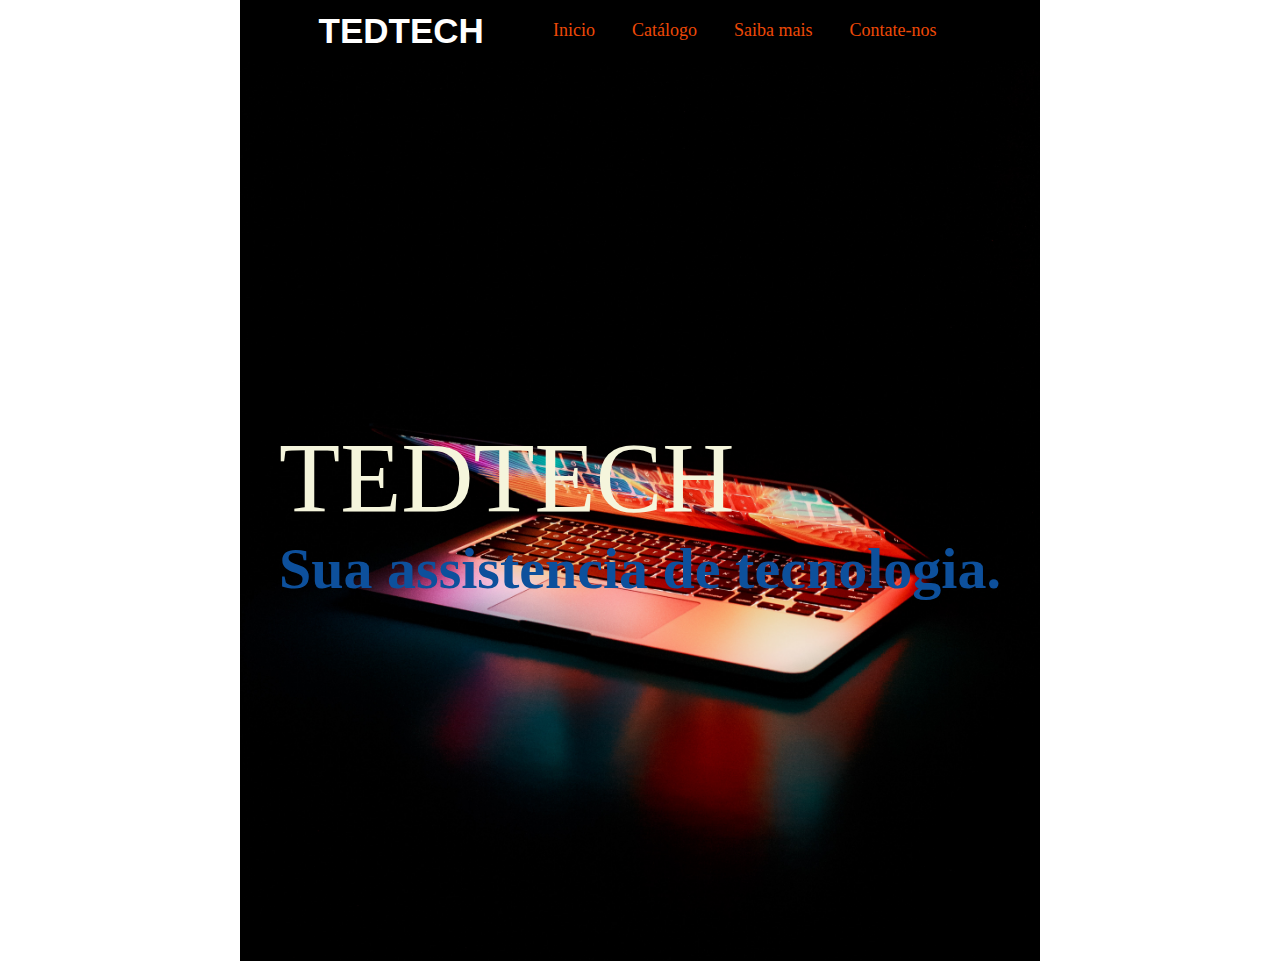
<file: index.html>
<!DOCTYPE html>
<html lang="pt-br">
<head>
    <meta charset="UTF-8">
    <meta name="viewport" content="width=device-width, initial-scale=1.0">
<link rel="stylesheet" href="styles.css">
    <title>Document</title>
</head>
<body>
    <nav>
        <div class="Logo">
          <a href="index.html"> TEDTECH</a>  
        </div>
        <ul>
            <li> <a href="index.html">Inicio</a> </li>
            <li> <a href="catalogo.html">Catálogo</a> </li>
            <li> <a href="saibamais.html"> Saiba mais</a></li>
            <li> <a href="contato.html">Contate-nos</a> </li>
           
           </ul>
        </nav>
        <section class="banner">
         
            <div class="texto">
        
        <h1 class="titulo">TEDTECH</h1>
            <h2 class="sub_titulo">Sua assistencia de tecnologia.</h2>
           
            </div>
        </div>
            
            

        </section>
   
    
</body>
</html>
</file>
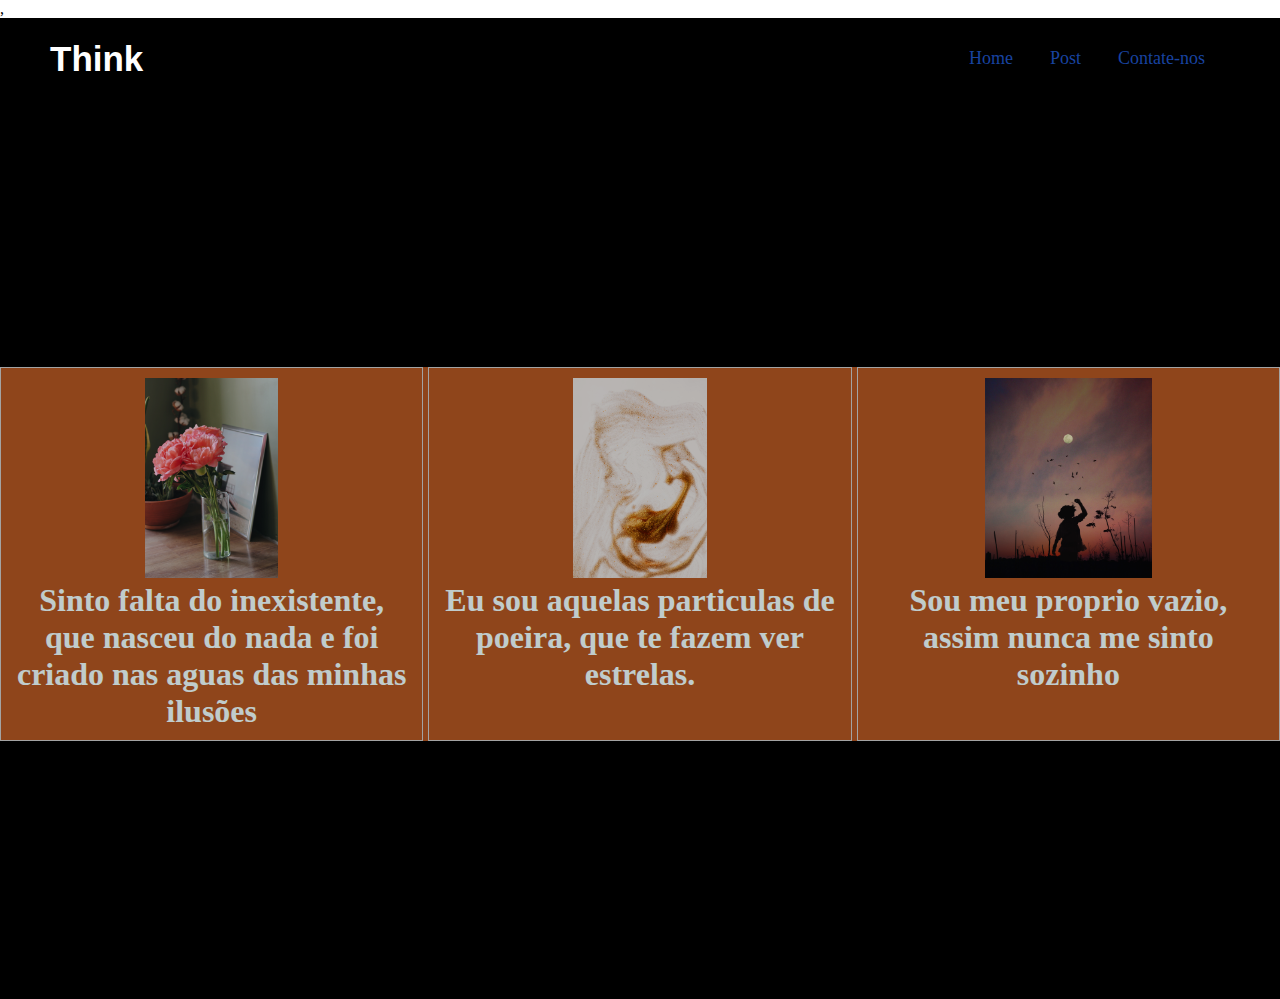
<file: post.html>
<!DOCTYPE html>
<html lang="en">
<head>
    <meta charset="UTF-8">
    <meta name="viewport" content="width=device-width, initial-scale=1.0">,
    <link rel="stylesheet" href="styles3.css">
    <title>Document</title>

</head>
<body>
    <nav>
        <div class="Logo">
          <a href="index.html"> Think</a>  
        </div>
        <ul>
            <li> <a href="index.html">Home</a> </li>
           
            <li> <a href="post.html">Post</a> </li>
            <li> <a href="contato.html">Contate-nos</a> </li>
           </ul>
        </nav>
        <section class="banner">
         
            <div class="texto"> 
            <div class="grid-container">
                <div class="grid-item">
                    <img src="grid1.jpg" alt="Imagem 2">
            
               <h1> Sinto falta do inexistente, que nasceu do nada e foi criado nas aguas das minhas ilusões</h1>
                </div>
                <div class="grid-item">
                  <img src="grid2.jpg" alt="Imagem 2">
        <h1>Eu sou aquelas particulas de poeira, que te fazem ver estrelas.</h1>
                </div>
                <div class="grid-item">
                  <img src="grid3.jpg" alt="Imagem 3">
                  <h1>Sou meu proprio vazio, assim nunca me sinto sozinho</h1>
                </div>
            </div>
        </div>
            
            

        </section>
   
    
</body>
</html>
</file>
<file: styles.css>
*{  max-width: 800px;
     margin: auto;
}
nav{
    background-color: rgb(0, 0, 0);
    padding: 10px 60px;
    display: flex;
    justify-content: space-between;
    align-items: center;
}
nav .Logo a{
    text-decoration: none;
    font-family: 'Franklin Gothic Medium', 'Arial Narrow', Arial, sans-serif;
    color: #fff;
    font-size: 35px;
    font-weight: 600;
}
nav ul{
    list-style: none;
    display: flex;
    align-items: center;
   padding: 10px; 
}
nav li{
    margin-left: 7px;
}
nav li a{
    text-decoration: none;
    color: #ee4907;
    font-size:18px ;
    font-weight:500;
    padding: 8px 15px;
    border-radius: 5px;
    transition: 0.3s;

}
nav li a:hover{
    background-color: white;
    color:black;
}
.banner{
    background-image: url("background.jpg");
    background-repeat: no-repeat;
    height: 100vh ;
    background: linear-gradient(rgba(0,0,0,0.281), grba(0,0,0,0.308));
    background-size: cover;
    background-position: center;
    align-items: right;
    display: flex;
    justify-content:flex-end;

    

}
.texto .titulo{
    
    border-color: black;
    color:beige;
    font-size: 100px;
    font-weight: 60;
    text-align: start;
;
}
.texto .sub_titulo{
    border-color:;
    color: #0d509c;
    font-size: 58px;
    font-weight: 600;
}
</file>
<file: styles3.css>
*{margin: 0;
    padding: 0;
box-sizing: border-box;
}
nav{
    background-color: rgb(0, 0, 0);
    padding: 20px 50px;
    display: flex;
    justify-content: space-between;
    align-items: center;
    }
nav .Logo a{
    text-decoration: none;
    font-family: 'Franklin Gothic Medium', 'Arial Narrow', Arial, sans-serif;
    color: #fff;
    font-size: 35px;
    font-weight: 600;
}
nav ul{
    list-style: none;
    display: flex;
    align-items: center;
   padding: 10px; 

}
nav li{
    margin-left: 7px;
}
nav li a{
    text-decoration: none;
    color: #1843a1;
    font-size:18px ;
    font-weight:500;
    padding: 8px 15px;
    border-radius: 5px;
    transition: 0.3s;

}
nav li a:hover{
    background-color: white;
    color:black;
}
.banner{
  background-color: #000;
    background-repeat: no-repeat;
    height: 100vh ;
  
    background-size: cover;
    background-position: center;
    align-items: center;
    display: flex;
    justify-content:flex-end;
    

}
.grid-container {
    background: #b35722;
    opacity: 0.8;
    display: grid;
    grid-template-columns: repeat(3, 1fr);
    grid-gap: 5px;
    grid-row: inherit;
    margin-top: 10px;
  }
  
  .grid-item {
    border: 1px solid #ccc;
    padding: 10px;
    text-align: center;
   
  }
  .grid-item h1{
    color: azure;
  }
  
  .grid-item img {
    max-width: 200px;
    height: 200px;
  
  }
</file>
